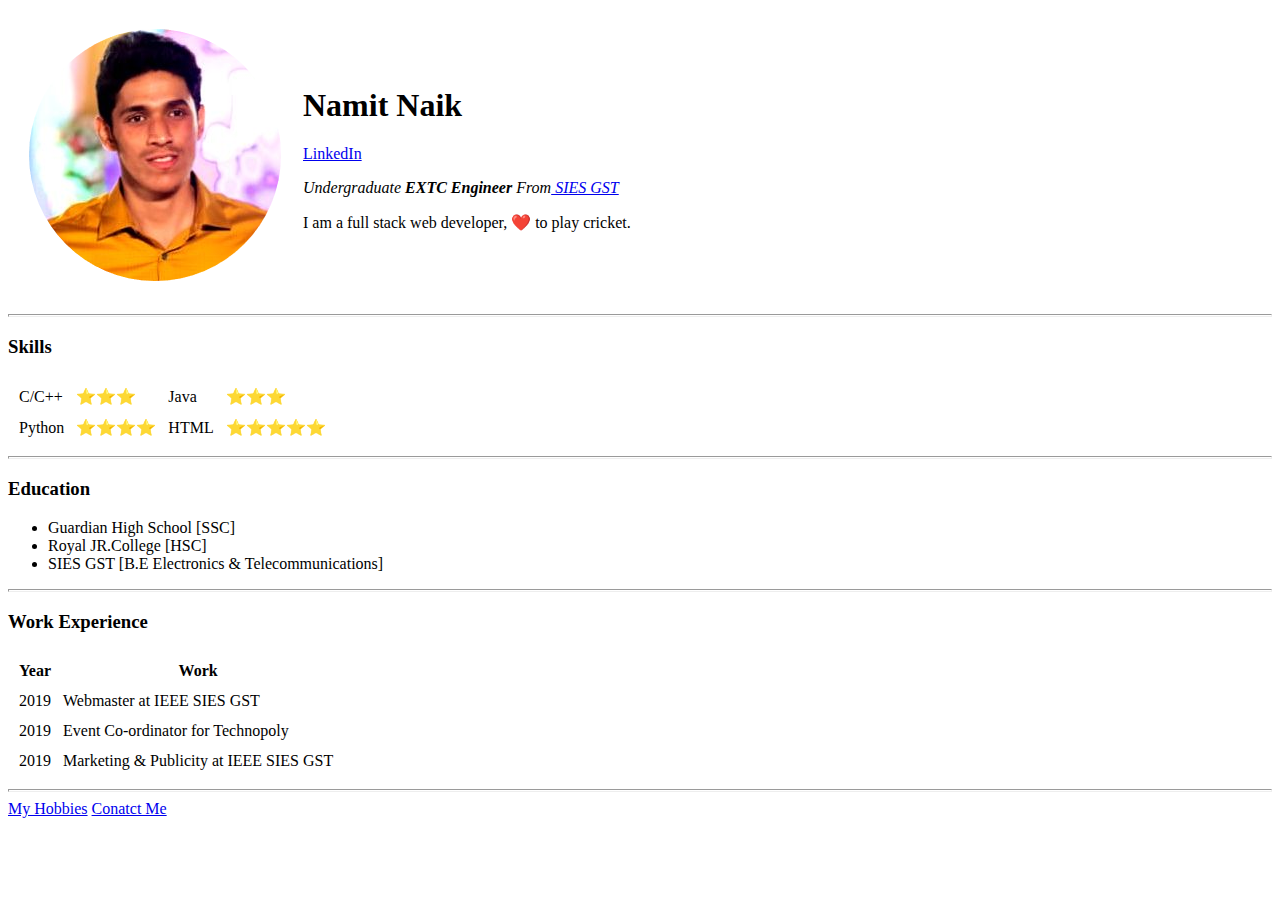
<file: index.html>
<!DOCTYPE html>
<html lang="en" dir="ltr">

<head>
    <meta charset="utf-8">
    <title>👨‍💻 Namit's Personal Site</title>
</head>

<body>
    <table cellspacing="20">
        <tr>
            <td><img src="images\profile_pic.png" alt="Namit's Profile Picture"></td>
            <td>
                <h1>Namit Naik</h1><a href="https://www.linkedin.com/in/namit-naik-496183194/"> LinkedIn</a>
                <p><em>Undergraduate <strong>EXTC Engineer</strong> From<a href="http://www.siesgst.edu.in/"> SIES
                            GST</a></em></p>
                <p>I am a full stack web developer, ❤️ to play cricket.</p>
            </td>
        </tr>
    </table>
    <hr size="3" no shade />
    <h3>Skills</h3>
    <table cellspacing="10">
        <tr>
            <td>C/C++</td>
            <td>⭐⭐⭐</td>
            <td>Java</td>
            <td>⭐⭐⭐</td>
        </tr>
        <tr>
            <td>Python</td>
            <td>⭐⭐⭐⭐</td>
            <td>HTML</td>
            <td>⭐⭐⭐⭐⭐</td>
        </tr>
    </table>
    <hr size="3" no shade />
    <h3>Education</h3>
    <ul>
        <li>Guardian High School [SSC]</li>
        <li>Royal JR.College [HSC]</li>
        <li>SIES GST [B.E Electronics & Telecommunications]</li>
    </ul>
    <hr size="3" no shade />
    <h3>Work Experience</h3>
    <table cellspacing="10">
        <thead>
            <th>Year</th>
            <th>Work</th>
        </thead>
        <tbody>
            <tr>
                <td>2019</td>
                <td>Webmaster at IEEE SIES GST</td>
            </tr>
            <tr>
                <td>2019</td>
                <td>Event Co-ordinator for Technopoly</td>
            </tr>
            <tr>
                <td>2019</td>
                <td>Marketing & Publicity at IEEE SIES GST</td>
            </tr>
        </tbody>
        <tfoot>
        </tfoot>
    </table>
    <hr size="3" no shade />
    <a href="hobbies.html">My Hobbies</a>
    <a href="contact-me.html">Conatct Me</a>
</body>

</html>
</file>
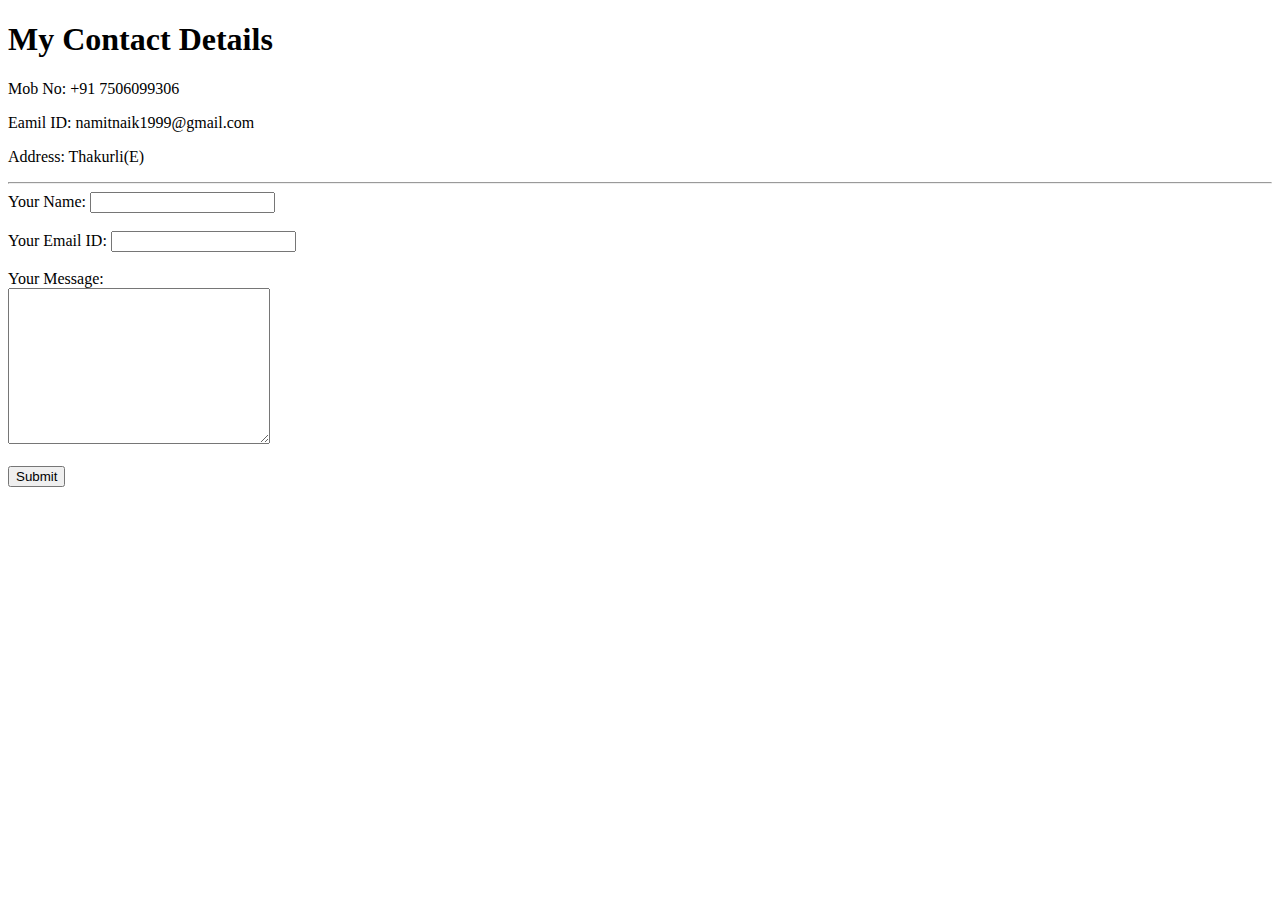
<file: contact-me.html>
<!DOCTYPE html>
<html lang="en" dir="ltr">

<head>
    <meta charset="utf-8">
    <title>My Contact Details</title>
</head>

<body>
    <h1>My Contact Details</h1>
    <p>Mob No: +91 7506099306</p>
    <p>Eamil ID: namitnaik1999@gmail.com</p>
    <p>Address: Thakurli(E)</p>
    <hr>
    <form action="mailto:namitnaik1999@gmail.com" method="post" enctype="text/plain">
        <label>Your Name:</label>
        <input type="text" name="Your Name" value=""><br><br>
        <label>Your Email ID:</label>
        <input type="email" name="Your Eamil ID" value=""><br><br>
        <label>Your Message:</label><br>
        <textarea name="Your Message" rows="10" cols="30"></textarea><br><br>
        <input type="submit" name="">
    </form>
</body>

</html>
</file>
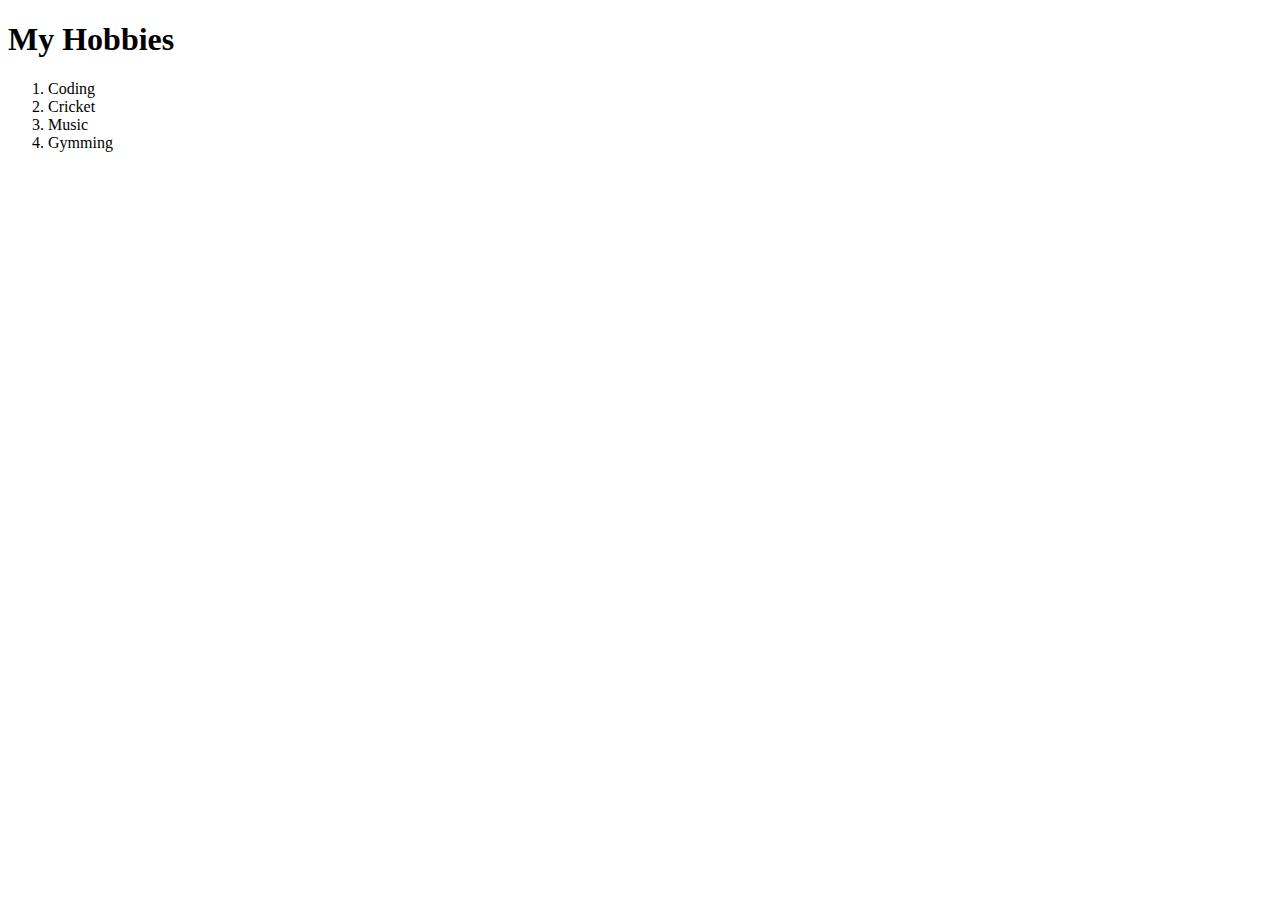
<file: hobbies.html>
<!DOCTYPE html>
<html lang="en" dir="ltr">

<head>
    <meta charset="utf-8">
    <title>My Hobbies</title>
</head>

<body>
    <h1>My Hobbies</h1>
    <ol>
        <li>Coding</li>
        <li>Cricket</li>
        <li>Music</li>
        <li>Gymming</li>
    </ol>
</body>

</html>
</file>
